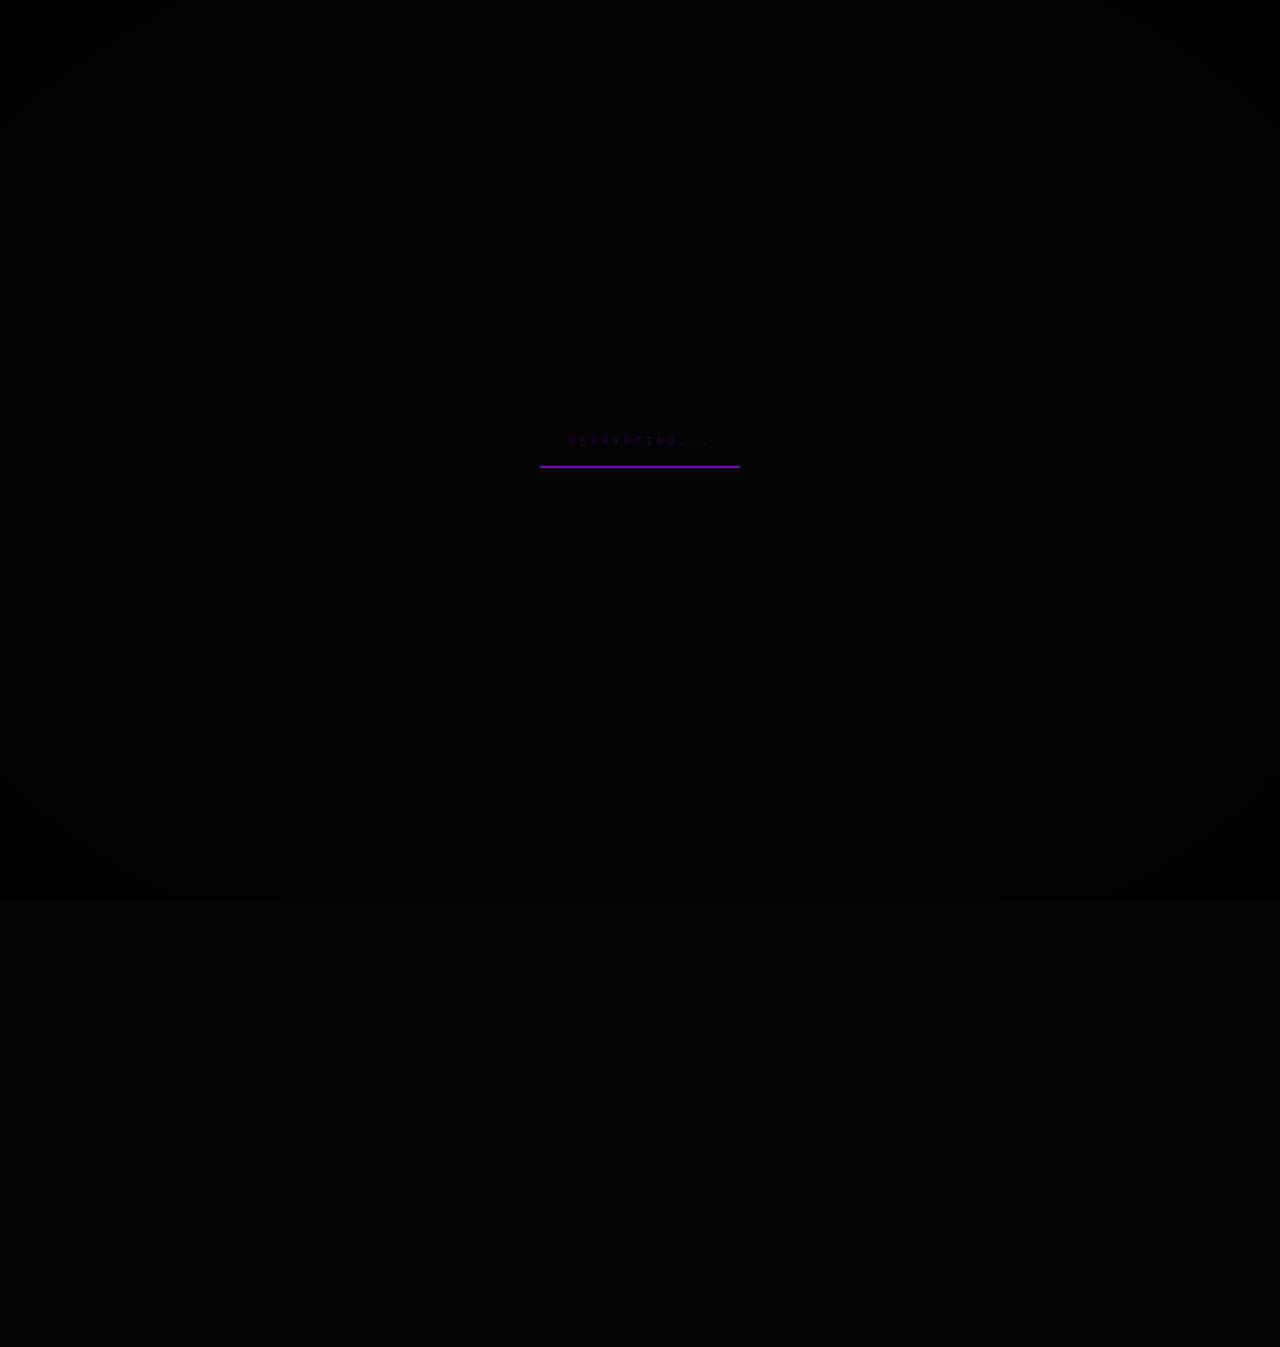
<file: secret.html>
<!DOCTYPE html>
<html lang="en">
<head>
  <meta charset="UTF-8" />
  <meta name="viewport" content="width=device-width, initial-scale=1.0" />
  <title>// ACCESS GRANTED</title>
  <meta name="robots" content="noindex, nofollow" />
  <link rel="preconnect" href="https://fonts.googleapis.com" />
  <link rel="preconnect" href="https://fonts.gstatic.com" crossorigin />
  <link href="https://fonts.googleapis.com/css2?family=VT323&family=JetBrains+Mono:wght@100;300;400;700&display=swap" rel="stylesheet" />
  <style>
    *, *::before, *::after { box-sizing: border-box; margin: 0; padding: 0; }
    :root {
      --bg: #040404; --neon-violet: #9d00ff; --text-dim: #888888;
      --text-dimmer: #444444;
    }
    html, body { height: 100%; background: var(--bg); color: var(--text-dim); font-family: 'JetBrains Mono', monospace; font-size: 14px; line-height: 1.7; overflow-x: hidden; }
    body::before { content: ''; position: fixed; inset: 0; z-index: 9999; pointer-events: none; background: repeating-linear-gradient(to bottom, transparent 0px, transparent 2px, rgba(0,0,0,0.18) 2px, rgba(0,0,0,0.18) 4px); animation: crt-flicker 8s infinite; }
    body::after { content: ''; position: fixed; inset: 0; z-index: 9998; pointer-events: none; background: radial-gradient(ellipse at center, transparent 60%, rgba(0,0,0,0.72) 100%); }
    @keyframes crt-flicker { 0%,97%,100%{opacity:1} 97.5%{opacity:0.92} 98%{opacity:1} 98.5%{opacity:0.88} 99%{opacity:1} }
    #brand-bg { position: fixed; top: 50%; left: 50%; transform: translate(-50%,-50%); width: min(720px,95vw); height: auto; opacity: 0.055; pointer-events: none; z-index: 0; filter: brightness(0) saturate(100%) invert(21%) sepia(98%) saturate(5412%) hue-rotate(268deg) brightness(93%) contrast(124%) blur(1.5px); }
    #particle-canvas { position: fixed; inset: 0; z-index: 1; pointer-events: none; }
    #wrapper { position: relative; z-index: 10; min-height: 100vh; display: flex; flex-direction: column; align-items: center; padding: 80px 24px 60px; max-width: 720px; margin: 0 auto; }
    #content { width: 100%; display: flex; flex-direction: column; align-items: center; gap: 0; opacity: 0; transition: opacity 0.6s ease; }
    #content.visible { opacity: 1; }
    #header-found { font-family: 'VT323', monospace; font-size: clamp(52px,10vw,82px); letter-spacing: 4px; color: #b060ff; text-shadow: 0 0 8px rgba(157,0,255,0.5), 0 0 24px rgba(157,0,255,0.22), 0 0 60px rgba(157,0,255,0.08); text-align: center; margin-bottom: 10px; animation: header-pulse 6s ease-in-out infinite; cursor: default; }
    @keyframes header-pulse { 0%,100%{ text-shadow: 0 0 8px rgba(157,0,255,0.5),0 0 24px rgba(157,0,255,0.22),0 0 60px rgba(157,0,255,0.08); } 50%{ text-shadow: 0 0 12px rgba(157,0,255,0.7),0 0 36px rgba(157,0,255,0.32),0 0 80px rgba(157,0,255,0.14); } }
    #access-badge { font-family: 'JetBrains Mono', monospace; font-size: 11px; font-weight: 300; letter-spacing: 6px; color: #4a1f6e; text-transform: uppercase; margin-bottom: 48px; animation: badge-flicker 9s infinite; }
    @keyframes badge-flicker { 0%,94%,100%{opacity:1} 95%{opacity:0.4} 96%{opacity:1} }
    .neon-hr { width: 100%; height: 1px; border: none; background: linear-gradient(to right, transparent, #3d0070 20%, #9d00ff 50%, #3d0070 80%, transparent); box-shadow: 0 0 6px rgba(157,0,255,0.5),0 0 18px rgba(157,0,255,0.2); margin: 0 0 48px; }
    #typewriter-block { width: 100%; min-height: 2em; margin-bottom: 48px; text-align: center; }
    #typewriter-text { font-family: 'JetBrains Mono', monospace; font-size: 12px; font-weight: 300; color: #555; letter-spacing: 2px; }
    .cursor { display: inline-block; width: 2px; height: 1.1em; background: #9d00ff; vertical-align: text-bottom; margin-left: 2px; animation: blink 1s step-end infinite; }
    @keyframes blink { 0%,100%{opacity:1} 50%{opacity:0} }
    #message-area { width: 100%; background: rgba(157,0,255,0.022); border: 1px solid #1a0030; border-left: 2px solid #4a0090; padding: 28px 32px; margin-bottom: 48px; position: relative; overflow: hidden; }
    #message-area::before { content: ''; position: absolute; inset: 0; background: linear-gradient(135deg,rgba(157,0,255,0.03) 0%,transparent 70%); pointer-events: none; }
    .msg-label { font-size: 9px; letter-spacing: 4px; color: #2a0050; text-transform: uppercase; margin-bottom: 20px; }
    .msg-line { font-family: 'JetBrains Mono', monospace; font-size: 13px; font-weight: 300; color: var(--text-dimmer); line-height: 2; white-space: pre-wrap; }
    .msg-line .comment { color: #2e2e2e; font-style: italic; }
    .msg-line .placeholder-tag { color: #5a1090; font-weight: 400; }
    #mini-game { width: 100%; margin-bottom: 56px; }
    .section-label { font-size: 9px; letter-spacing: 5px; color: #2a0050; text-transform: uppercase; margin-bottom: 16px; }
    #terminal { background: #020202; border: 1px solid #1a0030; border-radius: 2px; padding: 20px 24px; font-family: 'JetBrains Mono', monospace; font-size: 13px; cursor: text; }
    #terminal-output { color: #444; margin-bottom: 14px; min-height: 1.7em; line-height: 1.8; }
    .terminal-line { display: block; animation: line-appear 0.3s ease; }
    @keyframes line-appear { from{opacity:0;transform:translateY(4px)} to{opacity:1;transform:translateY(0)} }
    .terminal-line.response { color: #7a30b0; padding-left: 12px; border-left: 1px solid #3d0070; margin-top: 4px; }
    .terminal-line.error-line { color: #5a1515; }
    .terminal-line.success { color: #30a870; }
    .terminal-line.system { color: #2a4a6a; font-size: 11px; }
    #terminal-input-row { display: flex; align-items: center; gap: 8px; }
    #terminal-prompt { color: #4a0090; user-select: none; white-space: nowrap; }
    #terminal-input { background: transparent; border: none; outline: none; color: #9d00ff; font-family: 'JetBrains Mono', monospace; font-size: 13px; flex: 1; caret-color: #9d00ff; }
    #terminal-input::placeholder { color: #1e1e1e; }
    #return-link { display: inline-block; font-family: 'JetBrains Mono', monospace; font-size: 12px; font-weight: 300; color: #333; text-decoration: none; letter-spacing: 2px; transition: color 0.4s, text-shadow 0.4s; margin-bottom: 48px; }
    #return-link:hover { color: #9d00ff; text-shadow: 0 0 10px rgba(157,0,255,0.5); }
    #coords { font-family: 'JetBrains Mono', monospace; font-size: 9px; color: #161616; letter-spacing: 3px; text-align: center; user-select: none; opacity: 0.5; margin-top: auto; padding-top: 20px; }
    #loading { position: fixed; inset: 0; z-index: 1000; background: var(--bg); display: flex; flex-direction: column; align-items: center; justify-content: center; gap: 16px; transition: opacity 1s ease; }
    #loading.fade-out { opacity: 0; pointer-events: none; }
    #loading-text { font-family: 'JetBrains Mono', monospace; font-size: 11px; letter-spacing: 4px; color: #2a0050; }
    #loading-bar-wrap { width: 200px; height: 2px; background: #0f0010; overflow: hidden; }
    #loading-bar { height: 100%; width: 0%; background: #9d00ff; box-shadow: 0 0 8px #9d00ff; transition: width 1.6s cubic-bezier(0.4,0,0.2,1); }
    ::-webkit-scrollbar { width: 4px; }
    ::-webkit-scrollbar-track { background: #040404; }
    ::-webkit-scrollbar-thumb { background: #1a0030; border-radius: 2px; }
    ::-webkit-scrollbar-thumb:hover { background: #4a0090; }
  </style>
</head>
<body>
  <div id="loading">
    <div id="loading-text">DECRYPTING...</div>
    <div id="loading-bar-wrap"><div id="loading-bar"></div></div>
  </div>

  <img id="brand-bg" src="img/Brand.png" alt="Brand of Sacrifice" aria-hidden="true" />

  <canvas id="particle-canvas"></canvas>

  <div id="wrapper">
    <div id="content">
      <h1 id="header-found">You found it.</h1>
      <div id="access-badge">ACCESS GRANTED &nbsp;&mdash;&nbsp; LEVEL: DEEP</div>
      <div id="typewriter-block">
        <span id="typewriter-text"></span><span class="cursor"></span>
      </div>
      <hr class="neon-hr" />
      <div id="message-area">
        <div class="msg-label">// message.log</div>
        <div class="msg-line"><span class="placeholder-tag">
Honestly, I never thought anyone would take the time and patience to make it all the way here...

It’s possible this message will never be read, as I was a bit of a bastard with the Konami Code...

Even so, if you made it here legitimately, congratulations! I hope you enjoyed this as much as I did when I created it.

If you have any suggestions, please let me know—I don't bite...

And please, leave your mark in the guestbook 🙏.

Thanks for reading!!</span></div>
        <div class="msg-line"><span class="comment">// https://github.com/sivoleck.</span></div>
      </div>
      <div id="mini-game">
        <div class="section-label">// terminal.interface</div>
        <div id="terminal" role="region" aria-label="Secret terminal">
          <div id="terminal-output">
            <span class="terminal-line system">[ CONNECTION ESTABLISHED &mdash; ENCRYPTED CHANNEL ]</span>
            <span class="terminal-line system">[ type something. anything. ]</span>
          </div>
          <div id="terminal-input-row">
            <span id="terminal-prompt">visitor@sivoleck:~$&nbsp;</span>
            <input id="terminal-input" type="text" autocomplete="off" autocorrect="off" spellcheck="false" placeholder="..." aria-label="Terminal input" />
          </div>
        </div>
      </div>
      <a id="return-link" href="index.html">&larr; Return to the surface</a>
      <div id="coords">36.7213&deg;N&nbsp;&nbsp;4.4213&deg;W</div>
    </div>
  </div>

  <script>
    (function() {
      'use strict';
      var loading = document.getElementById('loading');
      var loadingBar = document.getElementById('loading-bar');
      var content = document.getElementById('content');

      var bgMusic = new Audio();
      bgMusic.preload = 'auto';
      bgMusic.loop = true;
      bgMusic.volume = 0.45;
      bgMusic.src = 'music/Secret place.mp3';

      function playSecretMusic() {
        bgMusic.play().catch(function() {
          var startPlay = function() {
            bgMusic.play().catch(function(err) { console.log(err); });
            document.removeEventListener('click', startPlay);
            document.removeEventListener('keydown', startPlay);
            document.removeEventListener('touchstart', startPlay);
          };
          document.addEventListener('click', startPlay, { once: true });
          document.addEventListener('keydown', startPlay, { once: true });
          document.addEventListener('touchstart', startPlay, { once: true });
        });
      }

      // Intentar reproducir inmediatamente durante la carga de la página
      playSecretMusic();

      window.addEventListener('load', function() {
        requestAnimationFrame(function() { loadingBar.style.width = '100%'; });
        setTimeout(function() {
          loading.classList.add('fade-out');
          setTimeout(function() {
            loading.style.display = 'none';
            content.classList.add('visible');
            startTypewriter();
          }, 1000);
        }, 1800);
      });

      var typewriterEl = document.getElementById('typewriter-text');
      var phrases = ['there are no accidents.', 'you were supposed to find this.', 'welcome to the other side.'];
      var phraseIndex = 0, charIndex = 0, deleting = false;

      function startTypewriter() { setTimeout(typeTick, 800); }
      function typeTick() {
        var current = phrases[phraseIndex];
        if (!deleting) {
          charIndex++;
          typewriterEl.textContent = current.slice(0, charIndex);
          if (charIndex === current.length) { deleting = true; setTimeout(typeTick, 3200); }
          else { setTimeout(typeTick, 55 + Math.random() * 40); }
        } else {
          charIndex--;
          typewriterEl.textContent = current.slice(0, charIndex);
          if (charIndex === 0) { deleting = false; phraseIndex = (phraseIndex + 1) % phrases.length; setTimeout(typeTick, 600); }
          else { setTimeout(typeTick, 28); }
        }
      }

      var canvas = document.getElementById('particle-canvas');
      var ctx = canvas.getContext('2d');
      var W, H, particles = [];
      var PARTICLE_COUNT = 28;

      function resize() { W = canvas.width = window.innerWidth; H = canvas.height = window.innerHeight; }
      window.addEventListener('resize', resize);
      resize();

      function rnd(a, b) { return a + Math.random() * (b - a); }

      function Particle() { this.reset(true); }
      Particle.prototype.reset = function(initial) {
        this.x = rnd(0, W);
        this.y = initial ? rnd(0, H) : rnd(-10, -2);
        this.size = rnd(0.6, 1.8);
        this.speedY = rnd(0.08, 0.3);
        this.speedX = rnd(-0.06, 0.06);
        this.opacity = 0;
        this.maxOpacity = rnd(0.04, 0.18);
        this.life = 0;
        this.maxLife = rnd(200, 500);
        this.color = Math.random() > 0.88 ? '#00f3ff' : '#9d00ff';
      };
      Particle.prototype.update = function() {
        this.life++;
        this.x += this.speedX;
        this.y += this.speedY;
        var t = this.life / this.maxLife;
        if (t < 0.2) this.opacity = (t / 0.2) * this.maxOpacity;
        else if (t > 0.75) this.opacity = ((1 - t) / 0.25) * this.maxOpacity;
        else this.opacity = this.maxOpacity;
        if (this.life >= this.maxLife || this.y > H + 10) this.reset(false);
      };
      Particle.prototype.draw = function() {
        ctx.save();
        ctx.globalAlpha = this.opacity;
        ctx.fillStyle = this.color;
        ctx.shadowBlur = 6;
        ctx.shadowColor = this.color;
        ctx.beginPath();
        ctx.arc(this.x, this.y, this.size, 0, Math.PI * 2);
        ctx.fill();
        ctx.restore();
      };

      for (var i = 0; i < PARTICLE_COUNT; i++) particles.push(new Particle());
      function animateParticles() {
        ctx.clearRect(0, 0, W, H);
        particles.forEach(function(p) { p.update(); p.draw(); });
        requestAnimationFrame(animateParticles);
      }
      animateParticles();

      var termInput = document.getElementById('terminal-input');
      var termOutput = document.getElementById('terminal-output');
      var responses = {
        'hi':              { type: 'response', msg: 'hello, wanderer. you took your time.' },
        'hello':           { type: 'response', msg: 'not many say that here. good.' },
        'who are you':     { type: 'response', msg: 'a ghost in the machine. or maybe just someone who built this.' },
        'why':             { type: 'response', msg: "because some things deserve to be found, not fed." },
        'how':             { type: 'response', msg: "you already know. you got here, didn't you?" },
        'help':            { type: 'system',   msg: '[ no help available. figure it out. ]' },
        'ls':              { type: 'system',   msg: '[ nothing here but echoes ]' },
        'dir':             { type: 'system',   msg: '[ nothing here but echoes ]' },
        'exit':            { type: 'system',   msg: '[ you cannot leave that way. try the link below. ]' },
        'quit':            { type: 'system',   msg: '[ you cannot leave that way. try the link below. ]' },
        'secret':          { type: 'success',  msg: '[ you are already inside the secret. ]' },
        'berserk':         { type: 'response', msg: 'conviction over reason. guts would approve.' },
        'sivoleck':        { type: 'response', msg: 'that is the name on the door. you already found the room.' },
        'malaga':          { type: 'response', msg: 'warm light, salt air, long nights. some things stay with you.' },
        '36.7213':         { type: 'success',  msg: '[ you read the fine print. nice. ]' },
      };
      var defaultResponses = [
        "the terminal doesn't know that. but it's listening.",
        'interesting input. no output.',
        '...',
        'signal received. meaning unclear.',
        'null.',
        "try 'hi'.",
      ];
      var defIdx = 0;

      function addLine(text, className) {
        var span = document.createElement('span');
        span.className = 'terminal-line ' + (className || '');
        span.textContent = text;
        termOutput.appendChild(span);
        termOutput.scrollTop = termOutput.scrollHeight;
      }

      termInput.addEventListener('keydown', function(e) {
        if (e.key !== 'Enter') return;
        var raw = termInput.value.trim();
        if (!raw) return;
        addLine('visitor@sivoleck:~$ ' + raw, '');
        var key = raw.toLowerCase().replace(/[^a-z0-9°.\s]/g, '').trim();
        var match = null;
        var keys = Object.keys(responses);
        for (var k = 0; k < keys.length; k++) { if (key.indexOf(keys[k]) !== -1) { match = keys[k]; break; } }
        if (match) {
          var r = responses[match];
          (function(r){ setTimeout(function() { addLine(r.msg, r.type); }, 180); })(r);
        } else {
          var msg = defaultResponses[defIdx % defaultResponses.length];
          defIdx++;
          (function(msg){ setTimeout(function() { addLine(msg, 'response'); }, 180); })(msg);
        }
        termInput.value = '';
      });

      document.getElementById('terminal').addEventListener('click', function() { termInput.focus(); });
      setTimeout(function() { termInput.focus(); }, 2400);
    })();
  </script>
</body>
</html>
</file>
